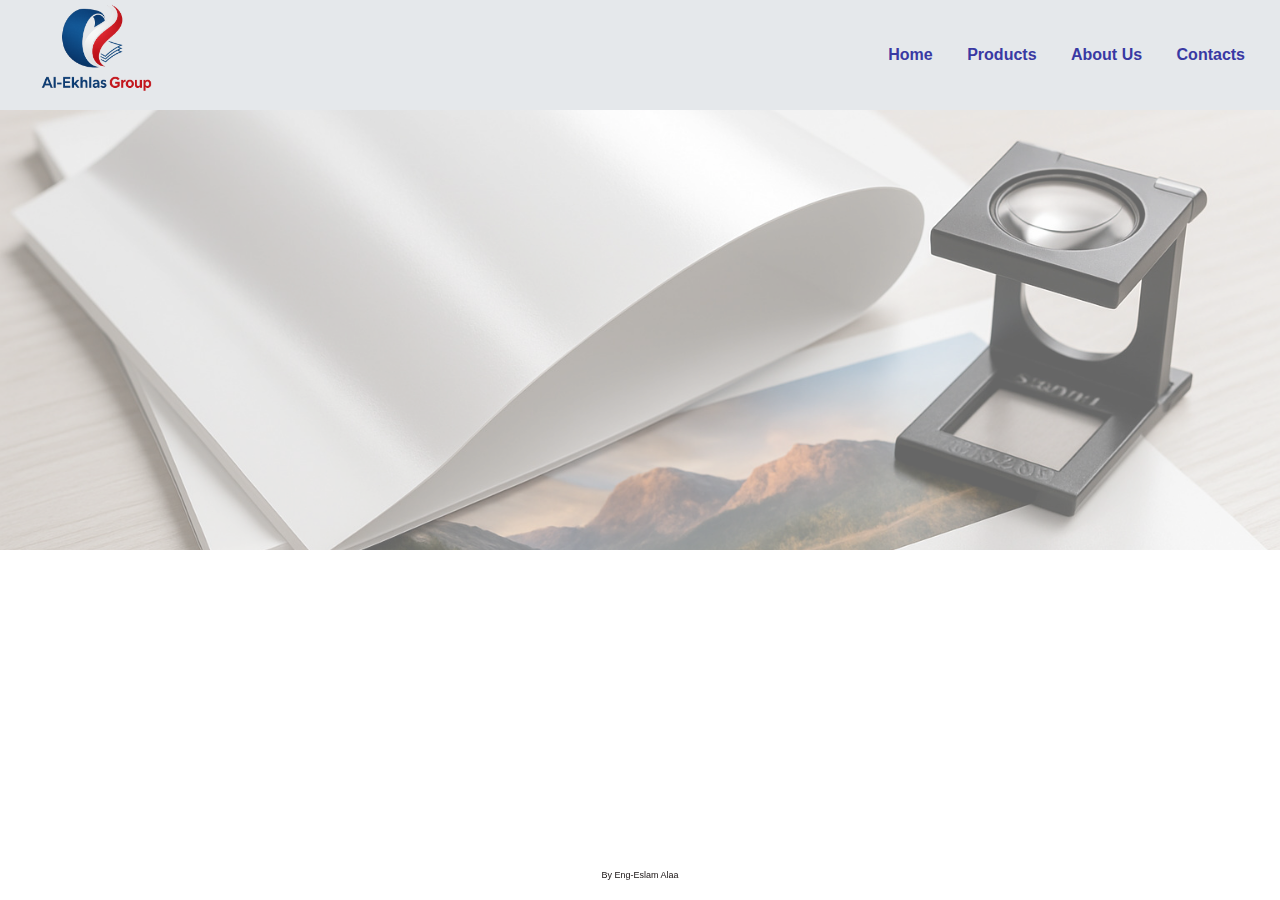
<file: index.html>
<!DOCTYPE html>
<html lang="ar">
<head>
  <meta charset="UTF-8">
  <meta name="viewport" content="width=device-width, initial-scale=1.0">
  <title>الأخلاص</title>
  <link rel="stylesheet" href="style.css">
  <style>
 
  </style>
</head>
<body>
  <header>
    <img src="logo.png" alt="شعار">
    
    <div class="menu-icon" onclick="toggleMenu()">☰</div>
    <nav  id="navbar">
      <a href="index.html">Home</a>
      <a href="products.html">Products</a>
      <a href="about us .html">About Us</a>
      <a href="contact.html">Contacts</a>
    </nav>
  </header>

  <main>
    <!-- الكورسول -->
    <section class="hero">
      <div class="carousel">
        <img src="صور/glossy_coated_paper.jpeg" alt="صورة 2">
        <img src="back.jpg" alt="صورة 3">
        <img src="صور/Product/duplex_paper.jpeg" alt="صورة 1">
      </div>
      
      <div class="hero-content">
        <h2 class="h1">ALEKHLAS GROUP</h2>
        <h2>الأخلاص جروب لتصنيع واستيراد وتصدير أجود أنواع الورق ومواد التغليف</h2>
        <a href="products.html" class="btn">تسوق الآن</a>
      </div>
    </section>
  </main>

  <footer class="corner-footer">
  <p>By Eng-Eslam Alaa</p>
</footer>

<script>
  function toggleMenu() {
    document.getElementById("navbar").classList.toggle("active");
  }
</script>


</body>
</html>
</file>
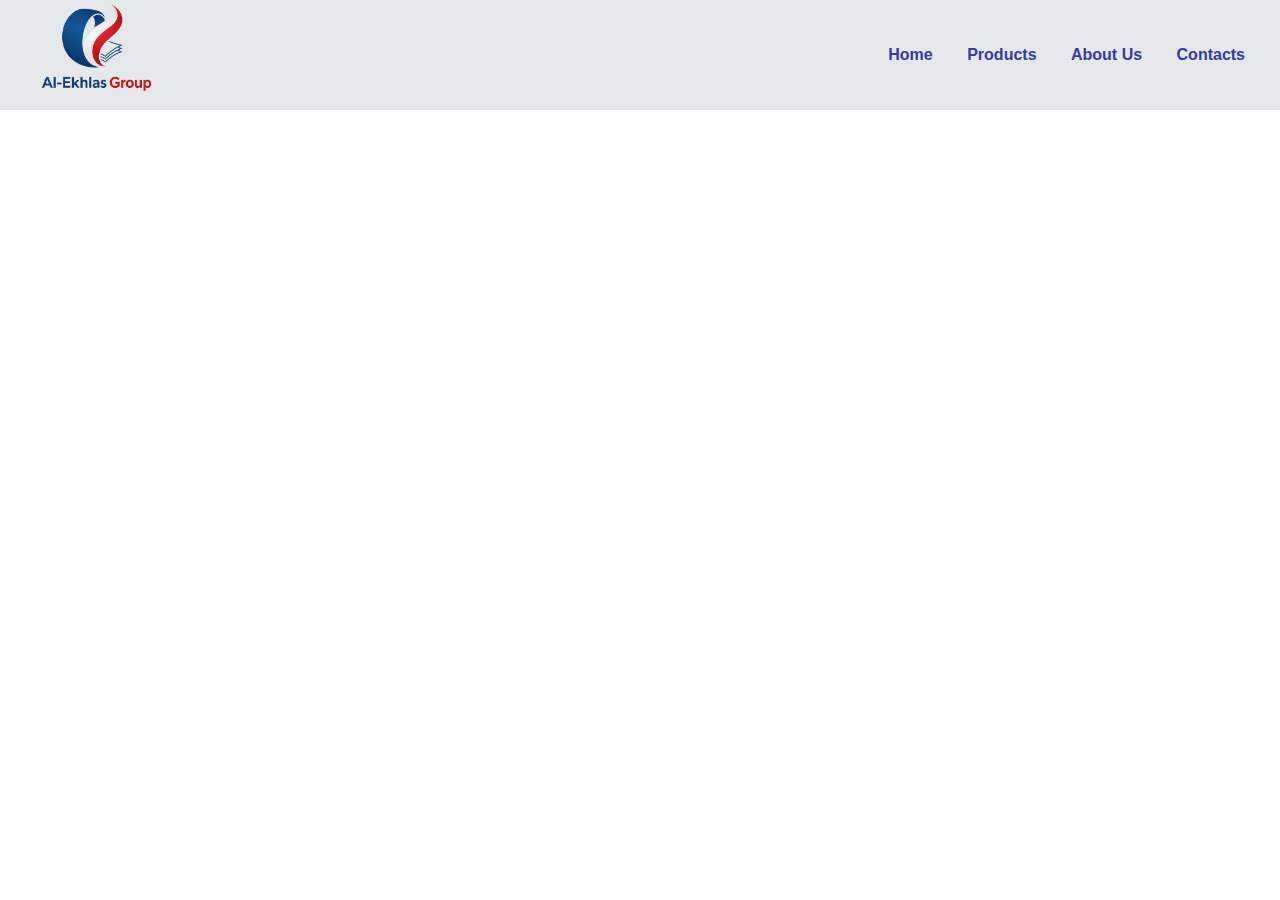
<file: about us .html>
<!DOCTYPE html>
<html lang="ar">
<head>
  <meta charset="UTF-8">
  <meta name="viewport" content="width=device-width, initial-scale=1.0">
  <title>الأخلاص</title>
  <link rel="stylesheet" href="style.css">
  <style>
 
  </style>
</head>
<body>
  <header>
    <img src="logo.png" alt="شعار">
    <div class="menu-icon" onclick="toggleMenu()">☰</div>
    <nav id="navbar">
      <a href="index.html">Home</a>
      <a href="products.html">Products</a>
      <a href="about us .html">About Us</a>
      <a href="contact.html">Contacts</a>
    </nav>
    </header>

     <div class="about-container">
        <img src="about1.jpg" alt="مصنع الورق ومواد التغليف">
        <p>الاخلاص جروب، نهدف إلى تقديم خدماتنا عالية الجودة من خلال تلبية المعايير العالية لعملائنا وتجاوز توقعاتهم.
    نسعى للتميز في مجالات تجارة الورق، مصانع الكرتون، والمطابع.
    وقد نجحنا في الوصول إلى الأسواق المحلية والدولية من خلال الحصول على الوكالة الرئيسية لتجارة وتوزيع الأحبار الإيطالية في مصر، مع توفير خدماتنا بأسعار تنافسية.
        </p>
  </div>
<script>
  function toggleMenu() {
    document.getElementById("navbar").classList.toggle("active");
  }
</script>
</body>
</file>
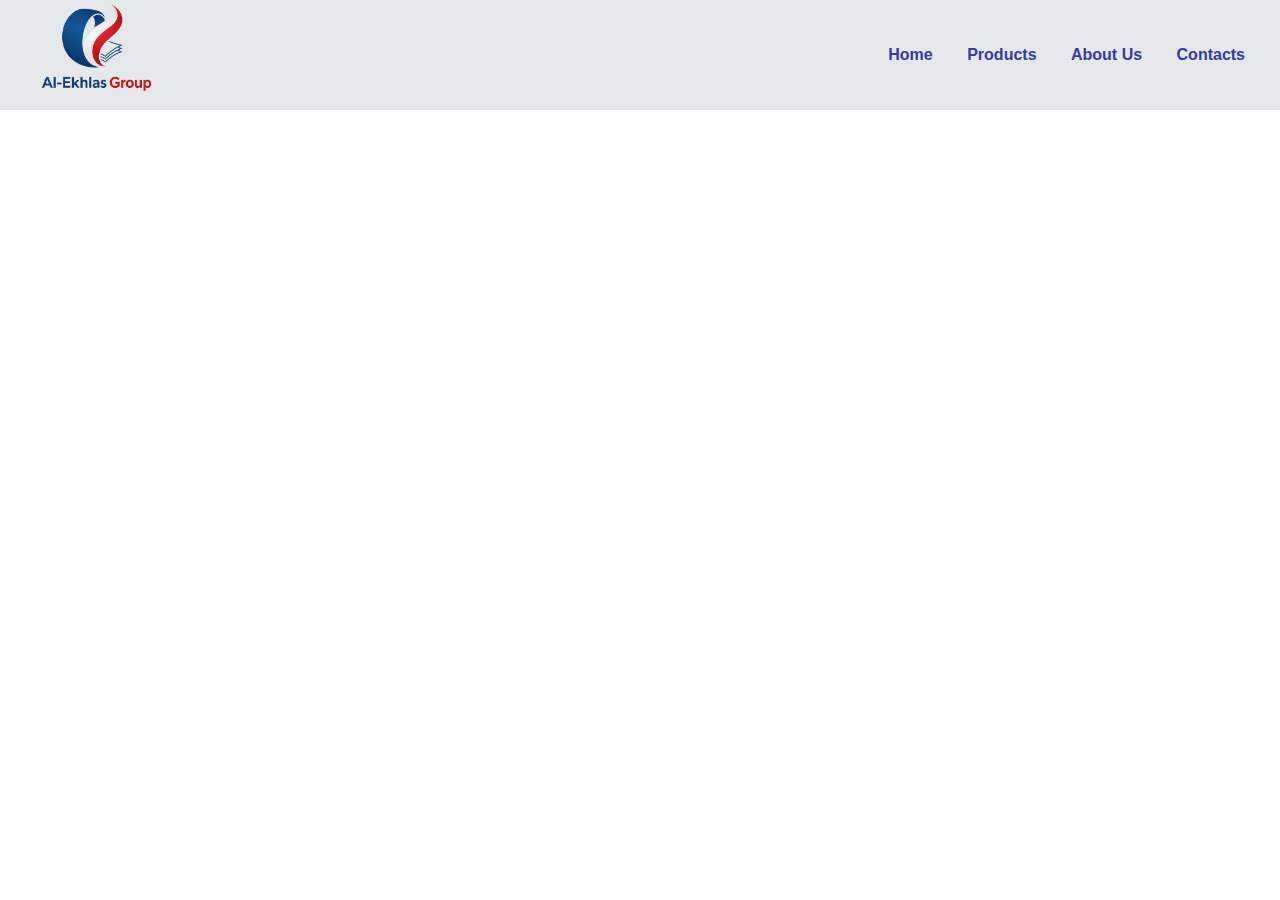
<file: contact.html>
<!DOCTYPE html>
<html lang="ar" dir="rtl">
<head>
  <meta charset="UTF-8">
  <meta name="viewport" content="width=device-width, initial-scale=1.0">
  <title>اتصل بنا</title>
  <link rel="stylesheet" href="style.css">
  <link rel="stylesheet" href="https://cdnjs.cloudflare.com/ajax/libs/font-awesome/6.5.0/css/all.min.css">
</head>
<body>
  <!-- ===== Header ===== -->
  <header>
    <img src="logo.png" alt="شعار">
    <div class="menu-icon" onclick="toggleMenu()">☰</div>
    <nav id="navbar">
      <a href="index.html">Home</a>
      <a href="products.html">Products</a>
      <a href="about us .html">About Us</a>
      <a href="contact.html">Contacts</a>
    </nav>
  </header>

  <!-- ===== Main ===== -->
  <main class="contact-page">
    <h2>تواصل معنا</h2>

    <div class="contact-info">
      <p><i class="fas fa-phone"></i> <a href="tel:01070006849"> 01070006849</a></p>
      <p><i class="fas fa-envelope"></i> <a href="mailto:info@alekhlasgroup.com"> info@alekhlasgroup.com</a></p>
      <p>  <i class="fab fa-facebook"></i> <a href="https://www.facebook.com/share/1E9KrNAJSd/">Facebook Link</a></p>
      <p><i class="fas fa-map-marker-alt"></i> مقر الشركة : قطعة 12 بلوك 20027, الامتداد الغربى, العبور , القليوبية </p>
      <p><i class="fas fa-warehouse"></i> المخزن الرئيسي : شارع أباظة , المنطقة الصناعية , بلبيس , الشرقية </p>
    </div>
  </main>
 <script>
  function toggleMenu() {
    document.getElementById("navbar").classList.toggle("active");
  }
  </script>
  
</body>
</html>
</file>
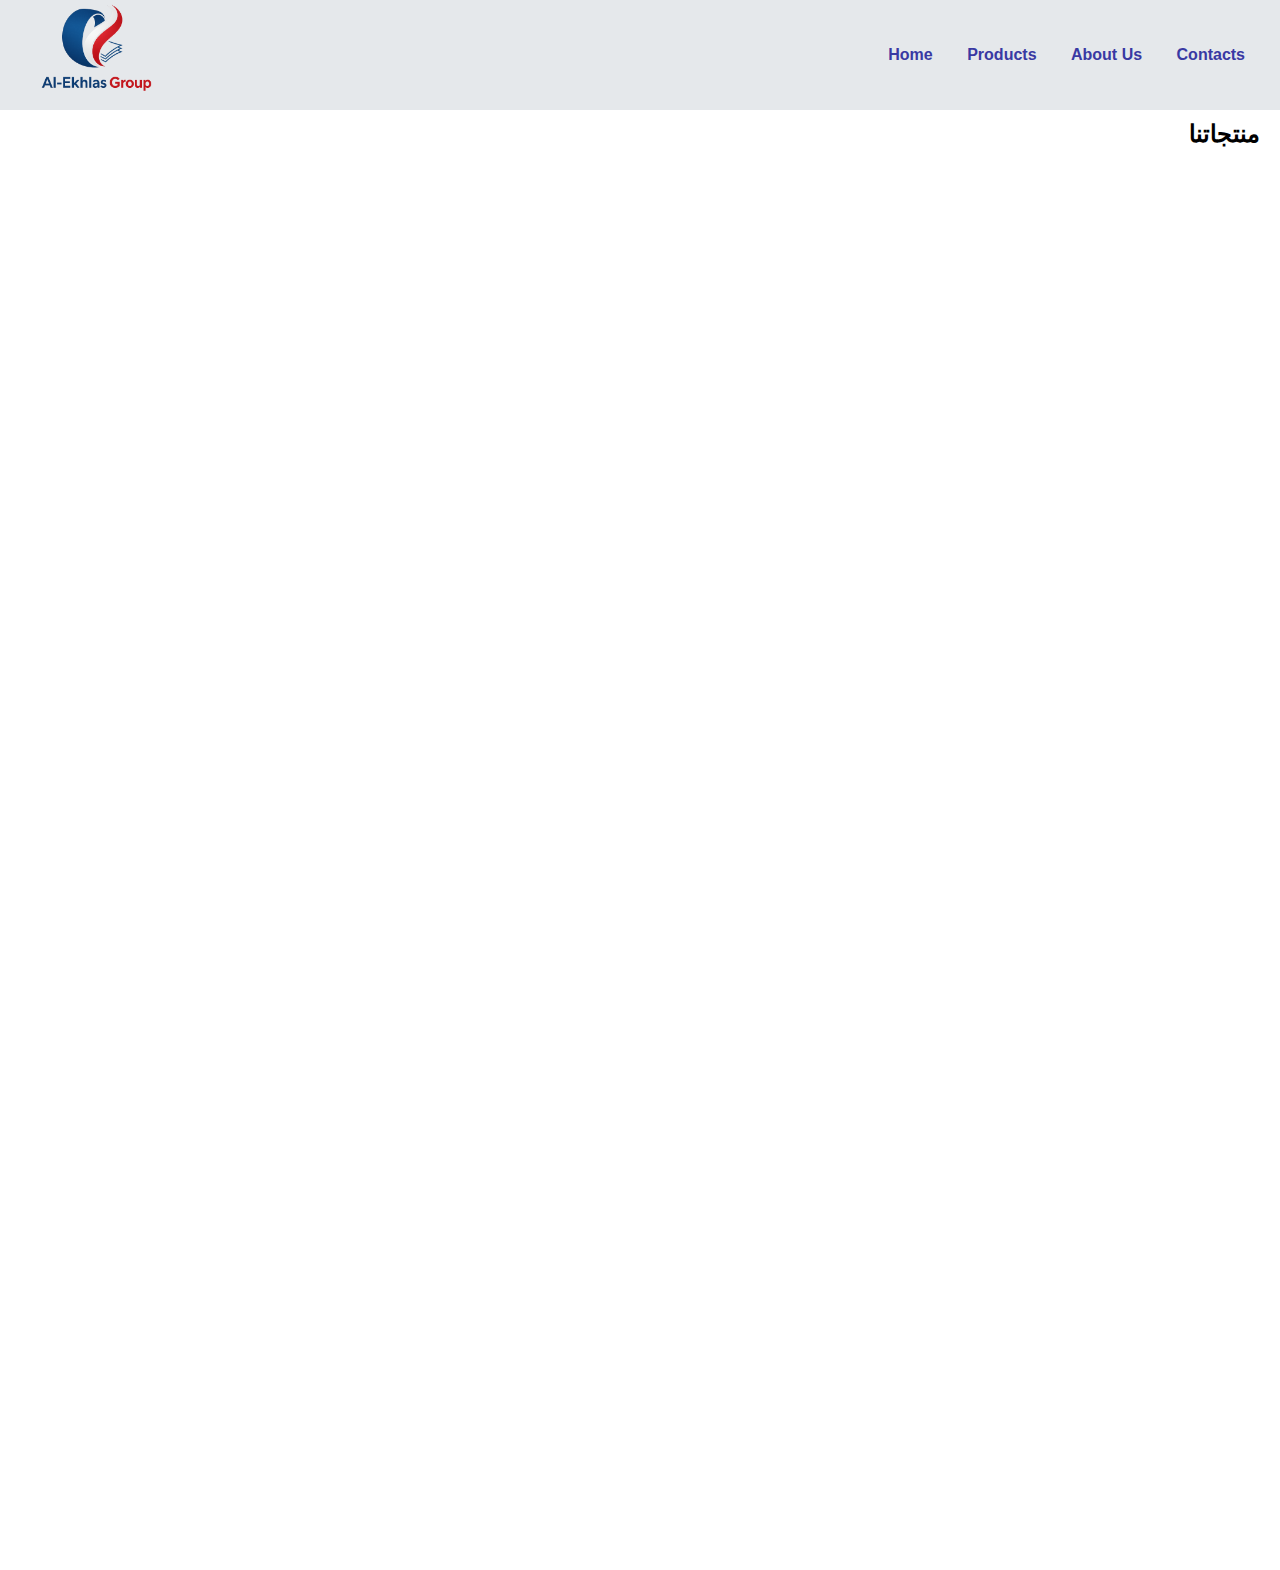
<file: products.html>
<!DOCTYPE html>
<html lang="ar">
<head>
  <meta charset="UTF-8">
  <meta name="viewport" content="width=device-width, initial-scale=1.0">
  <title>منتجاتنا</title>
  <link rel="stylesheet" href="style.css">
</head>
<body>
  <header>
    <img src="logo.png" alt="شعار">
    <div class="menu-icon" onclick="toggleMenu()">☰</div>

    <nav id="navbar">
      <a href="index.html">Home</a>
      <a href="products.html">Products</a>
      <a href="about us .html">About Us</a>
      <a href="contact.html">Contacts</a>
    </nav>
  </header>

  <main>
    <h2 class="h2">منتجاتنا</h2>

    <!--<div class="filter">
      <label>فلتر حسب النوع:</label>
      <select id="category-filter">
        <option value="all">كل الحلويات</option>
        <option value="cake">كيك</option>
        <option value="cookie">كوكيز</option>
        <option value="chocolate">شوكولاتة</option>
      </select>
    </div>-->

    <div class="products-container" id="products-list">
      <!-- المنتجات هتظهر هنا -->
    </div>
  </main>
  
<script>
  function toggleMenu() {
    document.getElementById("navbar").classList.toggle("active");
  }
</script>
  <script src="products-data.js"></script>
  <script src="products.js"></script>
</body>
</html>
</file>
<file: style.css>
/* Reset بسيط */

* {
  margin: 0;
  padding: 0;
  box-sizing: border-box;
  font-family: 'Arial', sans-serif;
}

   body {
      margin: 0;
      font-family: Arial, sans-serif;
      direction: ltr;
    }

    /* الهيدر */
    header {
      position: fixed;
      top: 0;
      left: 0;
      width: 100%;
      height: 110px;
      background-color: #e5e8eb;
      color: white;
      display: flex;
      align-items: center;
      justify-content: space-between;
      padding: 10px 20px;
      z-index: 1000;
    }

    header img {
      height: 150px;
      width: 150px;
    }

    nav a {
      color: rgb(57, 57, 163);
      text-decoration: none;
      margin: 0 15px;
      font-weight: bold;
      transition: color 0.3s;
    }

    nav a:hover {
      color: white;
    }

    /* محتوى الصفحة */
    main {
      margin-top: 80px; /* علشان المحتوى مايتغطاش بالهيدر */
    }

    /* الكورسول */
    .hero {
      margin-top: 100px;
      position: relative;
      height: 400px;
      overflow: hidden;
    }

    .carousel {
      display: flex;
      width: 300%;
      height: 100%;
      animation: scroll 10s linear infinite;
    }

    .carousel img {
      width: 100%;
      height: 100%;
      object-fit: cover;
    }

    @keyframes scroll {
      0%   { transform: translateX(0); }
      100%  {transform: translateX(-68%); }
    
    }
    header {
  position: fixed;
  top: 0;
  left: 0;
  width: 100%;
  height: 110px;
  background-color: #e5e8eb;
  color: white;
  display: flex;
  align-items: center;
  justify-content: space-between;
  padding: 10px 20px;
  z-index: 1000;
}

header img {
  height: 150px;
  width: 150px;
}

nav a {
  color: rgb(57, 57, 163);
  text-decoration: none;
  margin: 0 15px;
  font-weight: bold;
  transition: color 0.3s;
}

nav a:hover {
  color: white;
}

/* محتوى الصفحة */
main {
  margin-top: 80px; /* علشان المحتوى مايتغطاش بالهيدر */
}

/* الهيرو */
.hero {
  position: relative;
  height: 450px;
  overflow: hidden;
  text-align: center;
  display: flex;
  align-items: center;
  justify-content: center;
}

/* الكاروسيل */
.carousel {
  position: absolute;
  display: flex;
  width: 300%;
  height: 100%;
  animation: scroll 10s linear infinite;
  top: 0;
  left: 0;
}

.carousel img {
  width: 100%;
  height: 100%;
  opacity: .6;
  object-fit: cover;
}

@keyframes scroll {
  0%   { transform: translateX(0); }
  100% { transform: translateX(-68%); }
}
.hero-content {
  position: relative;
  z-index: 2;
  color: #0c0b51;
  text-align: center;
}

/* العنوان الكبير */
.hero-content h2.h1 {
  font-size: 60px;
  font-weight: bold;
  color: #12055b;
  text-shadow: 2px 2px 10px rgba(0,0,0,0.6);
  margin-bottom: 20px;
  opacity: 0;
  transform: translateY(40px);
  animation: fadeUp 1s ease forwards;
  animation-delay: 0.3s;
}

/* الوصف */
.hero-content h2 {
  font-size: 22px;
  color: oklab(62.793% 0.22489 0.1258 / 0.774);
  margin-bottom: 30px;
  opacity: 0;
  transform: translateY(40px);
  animation: fadeUp 1s ease forwards;
  animation-delay: 0.8s;
}

/* الزرار */
.hero-content .btn {
  display: inline-block;
  padding: 12px 25px;
  background: #051767;
  color: #fff;
  text-decoration: none;
  border-radius: 6px;
  font-weight: bold;
  opacity: 0;
  transform: translateY(40px);
  animation: fadeUp 1s ease forwards;
  animation-delay: 1.3s;
  transition: background 0.8s ease;
}

.hero-content .btn:hover {
  background: #9fb3f2;
  color: #12055b;
}

/* الانيميشن */
@keyframes fadeUp {
  to {
    opacity: 1;
    transform: translateY(0);
  }
}


/* Products Container */
.products-container {
  display: flex;
  flex-wrap: wrap;
  justify-content: center;
 
}

.product-card {
  background-color: #fff;
  margin: 15px;
  border-radius: 10px;
  padding: 15px;
  width: 220px;
  box-shadow: 0 4px 8px rgba(0,0,0,0.1);
  text-align: center;
  transition: 0.3s;
  position: relative;
  overflow: hidden;
  opacity: 0;
      transform: translateY(40px);
      animation: fadeUp 1s ease forwards;
      animation-delay: 0.3s;
}

.product-card:hover {
  transform: translateY(-5px);
  box-shadow: 0 8px 16px rgba(0,0,0,0.2);
}

.product-card img {
  width: 100%;
  border-radius: 10px;
  opacity: 0;
      transform: translateY(40px);
      animation: fadeUp 1s ease forwards;
      animation-delay: 0.6s;
}

.product-card h3 {
  margin: 10px 0;
  font-size: 1.2rem;
  opacity: 0;
      transform: translateY(40px);
      animation: fadeUp 1s ease forwards;
      animation-delay: 0.9s;
}

.product-card p {
  font-size: 1rem;
  margin-bottom: 10px;
}
.product-card button a{
  text-decoration: none;
  color: #fafafa;
}

.product-card button {
  position: absolute;
  top: 140px;   /* يطلع فوق الكارد */
  right: 50%;
  transform: translateX(50%) translateY(-20px);
  display: inline-block;
  padding: 10px 20px;
  background: #051767;
  color: white;
  border-radius: 5px;
  font-weight: bold;
  border: none;
  opacity: 0;
  transition: all 0.8s ease;
  cursor: pointer;
}

/* عند الهوفر على الكارد يظهر الزرار */
.product-card:hover button {
  opacity: 1;
  transform: translateX(50%) translateY(0);
}

/* انيميشن لون الزرار */
.product-card button:hover {
  background: #0a2bbd;
}


/* Contact Page */
.contact-page {
  max-width: 800px;
  margin: 50px auto;
  padding: 20px;
  background: #fff;
  border-radius: 12px;
  box-shadow: 0 4px 10px rgba(0,0,0,0.1);
  direction: ltr;
  opacity: 0;
      transform: translateY(40px);
      animation: fadeUp 1s ease forwards;
      animation-delay: 0.3s;
}

.contact-page h2 {
  margin-top: 70px;
  text-align: center;
  margin-bottom: 30px;
  color: #697de1;
  opacity: 0;
      transform: translateY(40px);
      animation: fadeUp 1s ease forwards;
      animation-delay: 0.6s;
}

.contact-info p {
  font-size: 18px;
  margin: 15px 0;
  display: flex;
  align-items: center;
  opacity: 0;
      transform: translateY(40px);
      animation: fadeUp 1s ease forwards;
      animation-delay: 0.9s;
}

.contact-info i {
  color: #697de1;
  margin-left: 10px;
  margin-right: 10px;
  font-size: 20px;
}

.contact-info a {
  color: #697de1;
  text-decoration: none;
  transition: color 0.3s;
}

.contact-info a:hover {
  color: #ff6600;
}
.h2{
  margin-right: 20px;
  margin-top: 120px;
  margin-bottom: 20px;
  direction: rtl;
}
/* حاوية تفاصيل المنتج */
#product-details {
  display: flex;
  justify-content: center;
  align-items: center;
  padding: 20px 20px;
  margin-top: 100px;
}

/* كارت تفاصيل المنتج */
.product-detail-card {
  background: white;
  padding: 15px;
  border-radius: 12px;
  box-shadow: 0 4px 12px rgba(0,0,0,0.1);
  width: 30%;
  text-align: center;
  transition: transform 0.3s ease-in-out;
}

.product-detail-card:hover {
  transform: scale(1.02);
}

/* صورة المنتج */
.product-detail-card img {
  width: 70%;
  height: 50%;
  object-fit: cover;
  border-radius: 10px;
  margin-bottom: 10px;
  opacity: 0;
      transform: translateY(40px);
      animation: fadeUp 1s ease forwards;
      animation-delay: 0.3s;
}

/* اسم المنتج */
.product-detail-card h3 {
  font-size: 24px;
  margin-bottom: 10px;
  color: #333;
  opacity: 0;
      transform: translateY(40px);
      animation: fadeUp 1s ease forwards;
      animation-delay: 0.6s;
}

/* السعر */
.product-detail-card .price {
  font-size: 20px;
  font-weight: bold;
  color: #e63946;
  margin-bottom: 15px;
}

/* الوصف */
.product-detail-card .desc {
  font-size: 16px;
  color: #555;
  margin-bottom: 20px;
  line-height: 1.6;
  opacity: 0;
      transform: translateY(40px);
      animation: fadeUp 1s ease forwards;
      animation-delay: .9s;
}

/* زر العودة */
.product-detail-card .back-btn {
  display: inline-block;
  padding: 10px 20px;
  background: #697de1;
  color: #fafafa;
  border-radius: 8px;
  text-decoration: none;
  font-size: 16px;
  transition: background 0.3s ease;
  opacity: 0;
      transform: translateY(40px);
      animation: fadeUp 1s ease forwards;
      animation-delay: 1.2s;
}

.product-detail-card .back-btn:hover {
  background: #7e89c0;
}
/*about*/
 .about-container {
    margin: 50px auto;
  text-align: center;
      width: 700px;
      margin-top: 110px;
      background: #fff;
      box-shadow: 0 4px 10px rgba(0,0,0,0.1);
      border-radius:5px ;
      overflow: hidden;
      opacity: 0;
      transform: translateY(40px);
      animation: fadeUp 1s ease forwards;
      animation-delay: 0.3s;
    }
    .about-container img {
      border-radius:5px ;
      margin: 10px auto;
      width: 70%;
      height: auto;
      display: block;
      transform: translateY(40px);
      opacity: 0;
      animation: fadeUp 1s ease forwards;
      animation-delay: 0.6s;
    }
    .about-container p {
      padding: 20px;
      font-size: 18px;
      line-height: 1.8;
      color: #333;
      margin: 0;
      opacity: 0;
      transform: translateY(40px);
      animation: fadeUp 1s ease forwards;
      animation-delay: .9s;
    }
    
    .corner-footer {
      position: fixed;
      bottom: 20px;             /* مسافة من تحت */
      left: 50%;               /* يبدأ من منتصف العرض */
      transform: translateX(-50%); /* يضبطه للمنتصف بالضبط */
      color: #171111;
      font-size: 9px;
      z-index: 1000;
    }


/* أيقونة المينيو */
.menu-icon {
  display: none; /* مخفية في الديسكتوب */
  font-size: 28px;
  cursor: pointer;
}





/* Responsive */
/* موبايل صغير */
@media (max-width: 576px) {
  header {
    flex-direction: row; /* اللوجو جمب اللينكات */
  }

 nav {
    display: none; /* يخفي الناف بار */
    flex-direction: column;
    gap: 15px;
    background: #e5e8eb;
    position: absolute;
    top: 5px;
    left: 50%;
    width: 30%;
    padding: 15px;
  }

  .menu-icon {
    display: block; /* تظهر الأيقونة بس */
  }

  nav.active {
    display: flex; /* يظهر الناف بار لما نضغط على الأيقونة */
  }

  header img {
    height:130px;
  }

  .hero {
    height: 300px;
  }

  .hero-content h2.h1 {
    font-size: 28px;
  }

  .hero-content h2 {
    font-size: 16px;
  }

  .products-container {
    flex-direction: column;
    align-items: center;
  }

  .product-card {
    width: 60%;
    height: 50%;
  }

  .product-detail-card {
  width: 60%;
  text-align: center;
  transition: transform 0.3s ease-in-out;
}
  .about-container {
    width: 90%;
  }
}

/* تابلت */
@media (min-width: 577px) and (max-width: 992px) {
  .hero-content h2.h1 {
    font-size: 40px;
  }

  .product-card {
    width: 45%;
  }

  .about-container {
    width: 90%;
  }
}

/* شاشات كبيرة */
@media (min-width: 1200px) {
  .product-card {
    width: 250px;
  }
}
</file>
